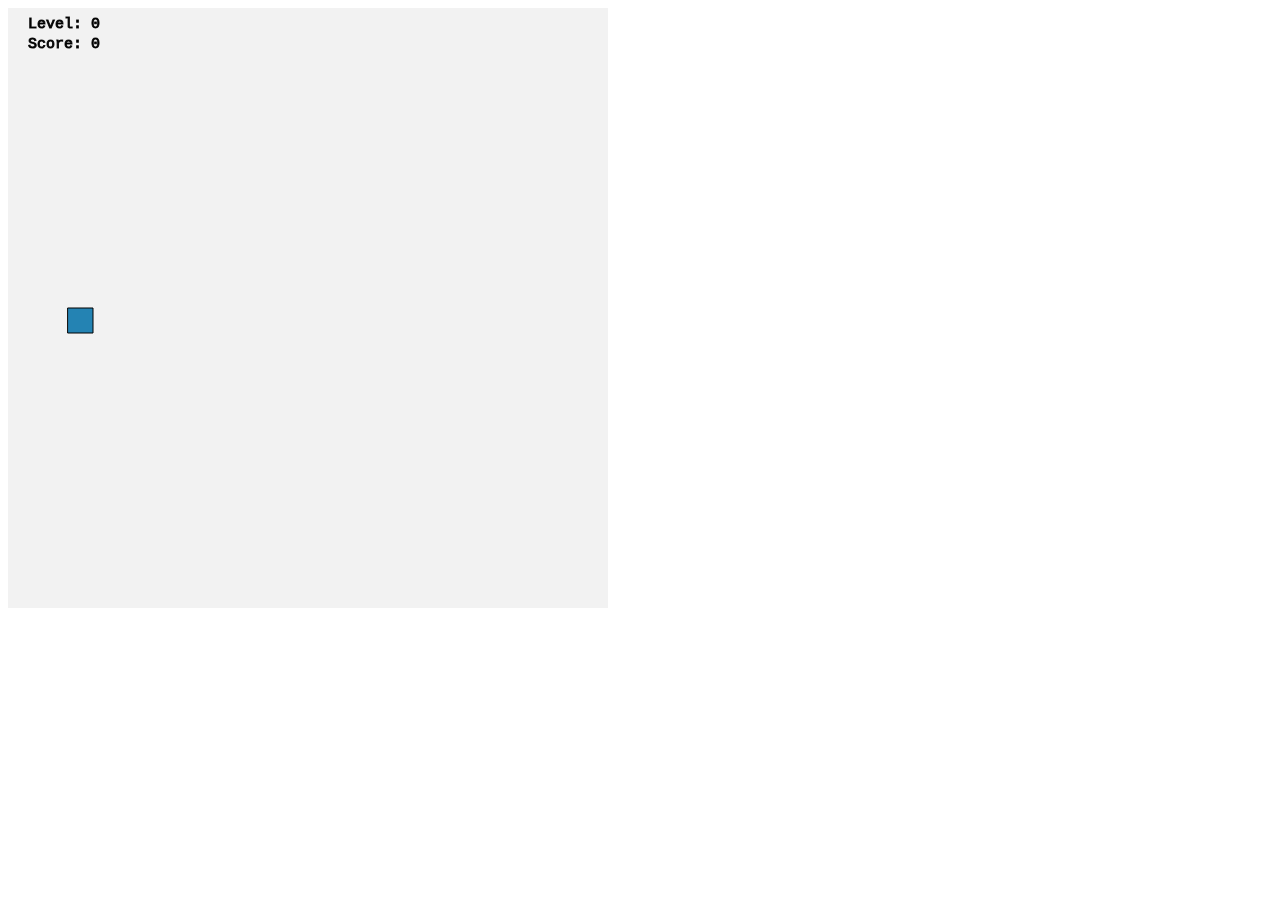
<file: index.html>
<!DOCTYPE html>
<html lang="en">
  <head>
    <title>CSSI p5.js Template</title>
    <meta charset="utf-8">
  </head>  
  <body>
    <!-- Import p5 -->
    <script src="p5.min.js"></script>

    <!-- Import collision if needed -->
    <script src="p5.collide2d.js"></script>
    
    <!-- Run the script -->
    <script src="script.js"></script>
  </body>
</html>
</file>
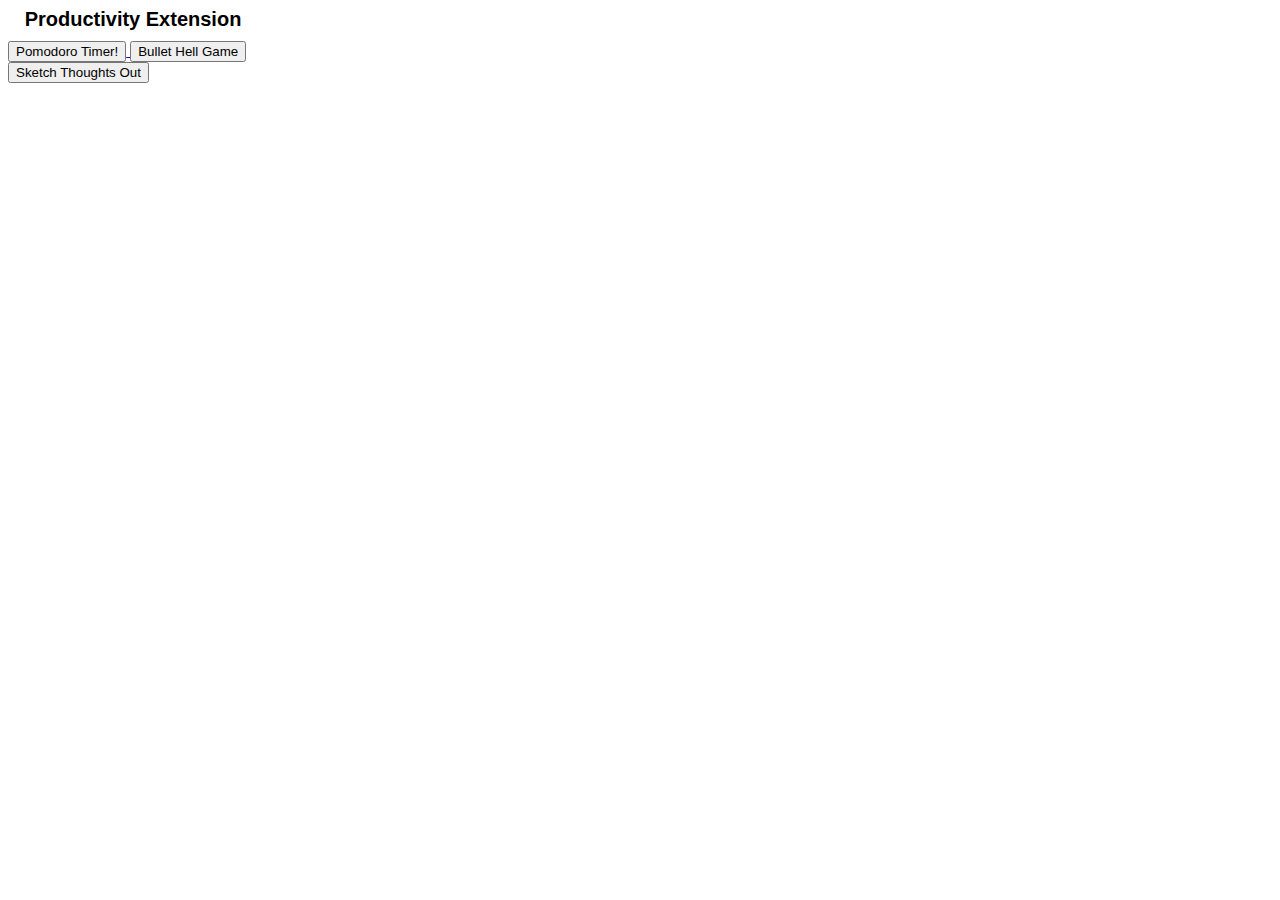
<file: popup.html>
<!DOCTYPE html>
<html>
  <head>
    <link rel="stylesheet" href="popup.css">
  </head>
  <body>
   <div id="bullet-wrapper">
    <div id="bullet-header">
      <h1>Productivity Extension</h1>
    </div>
    <div id="bullet-containers">
      <div class= bullet-buttons>

        <a href="pomodoro.html">
            <button class>
                Pomodoro Timer!
            </button>
        </a>

        <a href="bullethell.html">
            <button>
                Bullet Hell Game
            </button>
        </a>

        <a href="sketch.html">
            <button>
                Sketch Thoughts Out
            </button>
        </a>
      </div>
    </div>
   </div>
   <script src="popup.js"></script>
  </body>
</html>
</file>
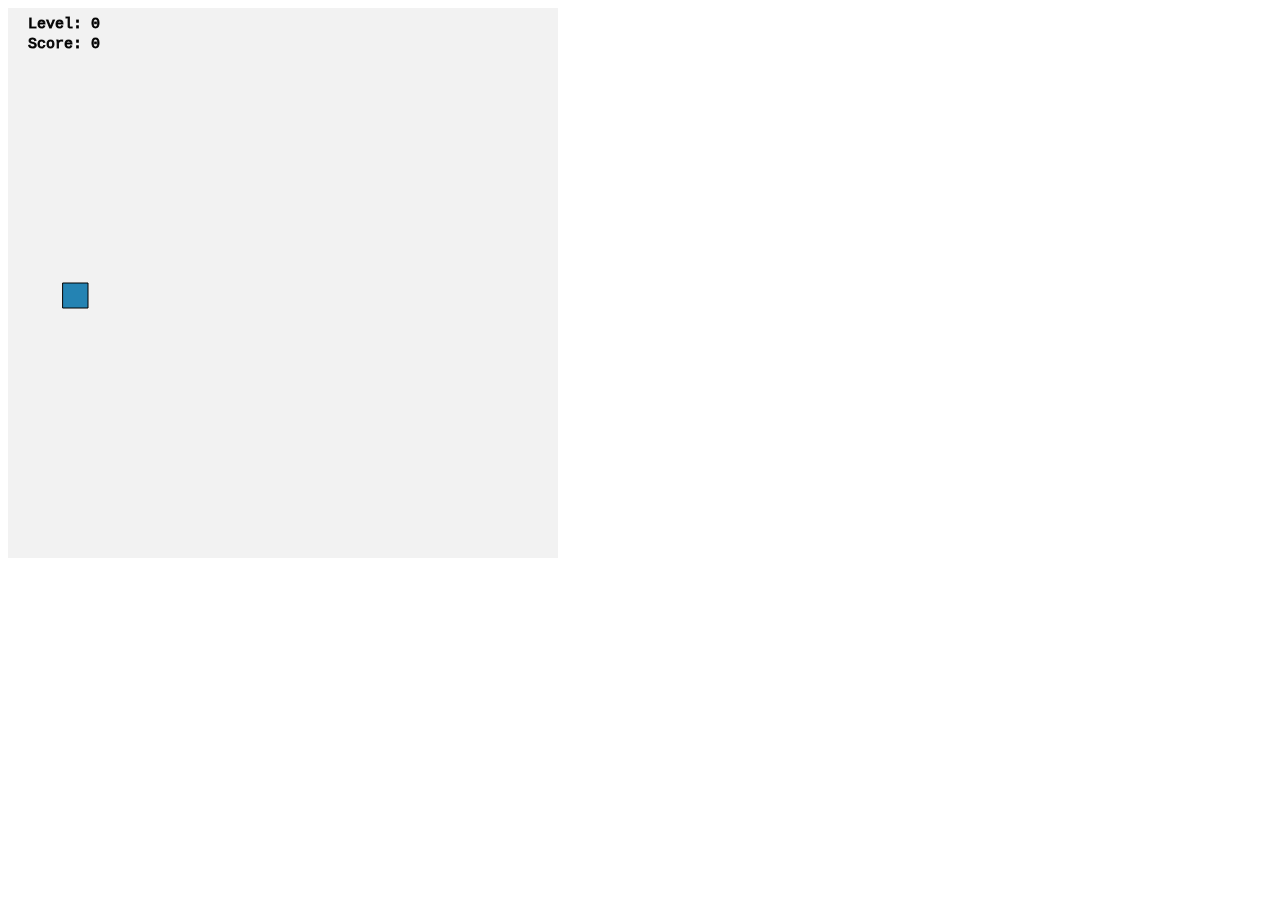
<file: bullethell/bullethell.html>
<!DOCTYPE html>
<html lang="en">
  <head>
    <title>Bullet Hell Game</title>
    <meta charset="utf-8">
  </head>  
  <body>
    <!-- Import p5 -->
    <script src="/libraries/p5.min.js"></script>

    <!-- Import collision if needed -->
    <script src="/libraries/p5.collide2d.js"></script>
    
    <!-- Run the script -->
    <script src="bullethell.js"></script>
  </body>
</html>
</file>
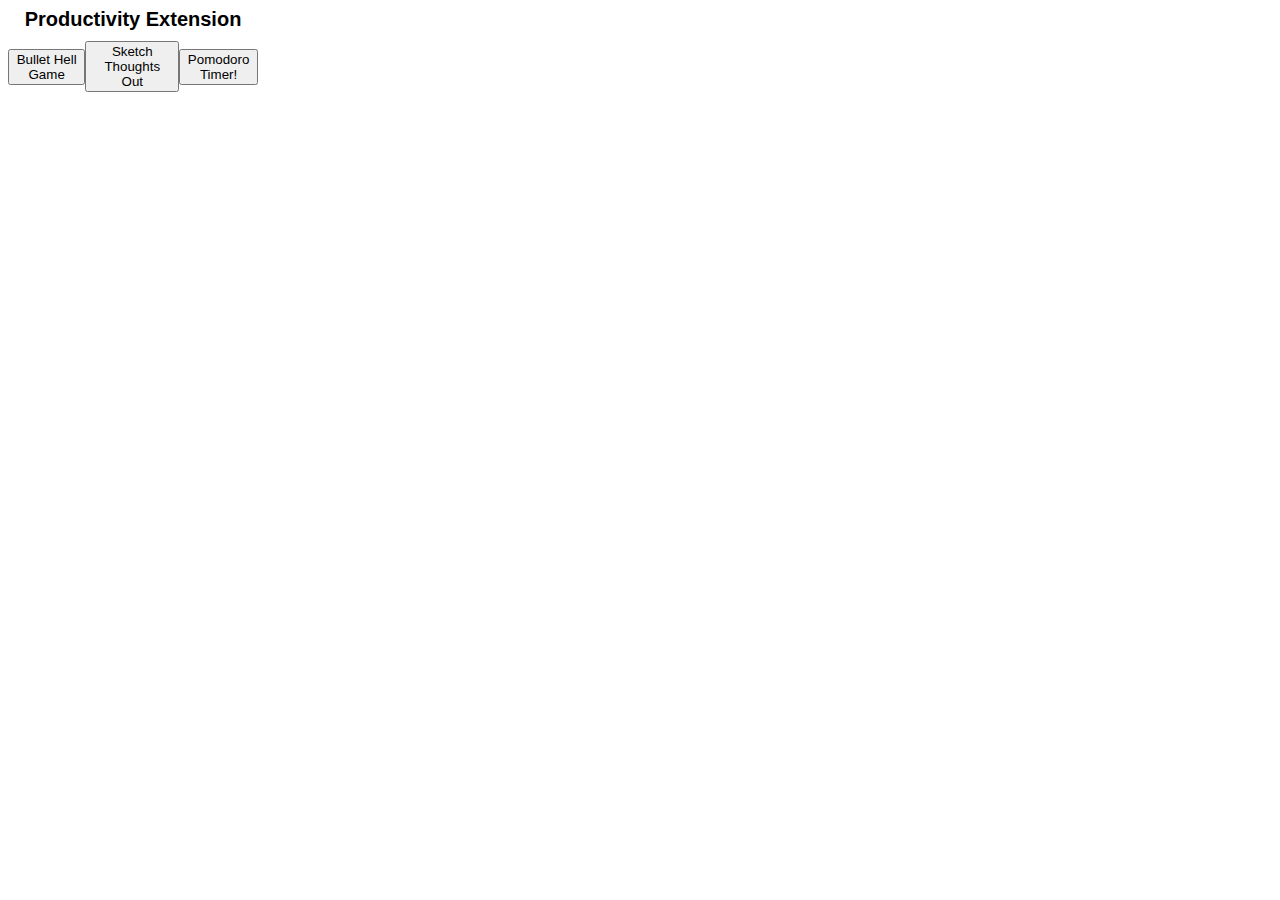
<file: popup/popup.html>
<!DOCTYPE html>
<html>
  <head>
    <link rel="stylesheet" href="popup.css">
  </head>
  <body>
   <div id="bullet-wrapper">
    <div id="bullet-header">
      <h1>Productivity Extension</h1>
    </div>
    <div id="bullet-containers">
      <div class=bullet-buttons>
        <a href="/bullethell/bullethell.html">
            <button>
                Bullet Hell Game
            </button>
        </a>

        <a href="/sketch/sketch.html">
            <button>
                Sketch Thoughts Out
            </button>
        </a>

        <a href="/pomodoro/pomodoro.html">
            <button class>
                Pomodoro Timer!
            </button>
        </a>
      </div>
    </div>
   </div>
   <script src="popup.js"></script>
  </body>
</html>
</file>
<file: popup.css>
body {
    width: 250px;
}

#notify-wrapper {
    padding: 5px;
}

h1 {
    font-family: Arial, Helvetica, sans-serif;
    font-size: 20px;
    text-align: center;
    margin: 0;
    margin-bottom: 10px;
}

.button {
    font-family: Roboto, system-ui, sans-serif;
    align-items: center;
    border: 1px solid rgb( 218, 220, 224 );
    border-radius: 4px;
    box-sizing: border-box;
    color: rgb( 26, 115, 232 );
    cursor: pointer;
    display: inline-flex;
    flex-shrink: 0;
    font-weight: 500;
    height: 32px;
    justify-content: center;
    min-width: 5.14em;
    outline-width: 0;
    padding: 8px 16px;
    position: relative;
    user-select: none;
    background: white;
    margin: 10px 0 5px 10px;
}

.notify-buttons {
    display: flex;
    align-items: center;
    justify-content: flex-end;
}

.button:hover {
    background: rgba( 66, 133, 244, .04 );
    border-color: 210, 227, 252;
}

.button.primary {
    background: rgb( 26, 115, 232 );
    color: #fff;
    border-color: rgb( 26, 115, 232 );
}

.button.primary:hover {
    background: rgba( 26, 115, 232, 0.9 );
    box-shadow: 0 1px 2px 0 rgba( 66, 133, 244, .3),
    0 1px 3px 1px rgba( 66, 133, 244, .15);
}

textarea {
    border: 2px solid rgba( 26, 115, 232, 0.4 );
    padding: 8px;
    border-radius: 4px;
    display: block;
    width: 224px;
    margin-top: 5px;
}

.notify-buttons p {
    margin: 10px 0 5px 10px;
}
</file>
<file: popup/popup.css>
body {
    width: 250px;
}

#notify-wrapper {
    padding: 5px;
}

.bullet-buttons {
    display: flex;
    align-items: center;
}

h1 {
    font-family: Arial, Helvetica, sans-serif;
    font-size: 20px;
    text-align: center;
    margin: 0;
    margin-bottom: 10px;
}

.button {
    font-family: Roboto, system-ui, sans-serif;
    align-items: center;
    border: 1px solid rgb( 218, 220, 224 );
    border-radius: 4px;
    box-sizing: border-box;
    color: rgb( 26, 115, 232 );
    cursor: pointer;
    display: inline-flex;
    flex-shrink: 0;
    font-weight: 500;
    height: 32px;
    justify-content: center;
    min-width: 5.14em;
    outline-width: 0;
    padding: 8px 16px;
    position: relative;
    user-select: none;
    background: white;
    margin: 10px 0 5px 10px;
}

.notify-buttons {
    display: flex;
    align-items: center;
    justify-content: flex-end;
}

.button:hover {
    background: rgba( 66, 133, 244, .04 );
    border-color: 210, 227, 252;
}

.button.primary {
    background: rgb( 26, 115, 232 );
    color: #fff;
    border-color: rgb( 26, 115, 232 );
}

.button.primary:hover {
    background: rgba( 26, 115, 232, 0.9 );
    box-shadow: 0 1px 2px 0 rgba( 66, 133, 244, .3),
    0 1px 3px 1px rgba( 66, 133, 244, .15);
}

textarea {
    border: 2px solid rgba( 26, 115, 232, 0.4 );
    padding: 8px;
    border-radius: 4px;
    display: block;
    width: 224px;
    margin-top: 5px;
}

.notify-buttons p {
    margin: 10px 0 5px 10px;
}
</file>
